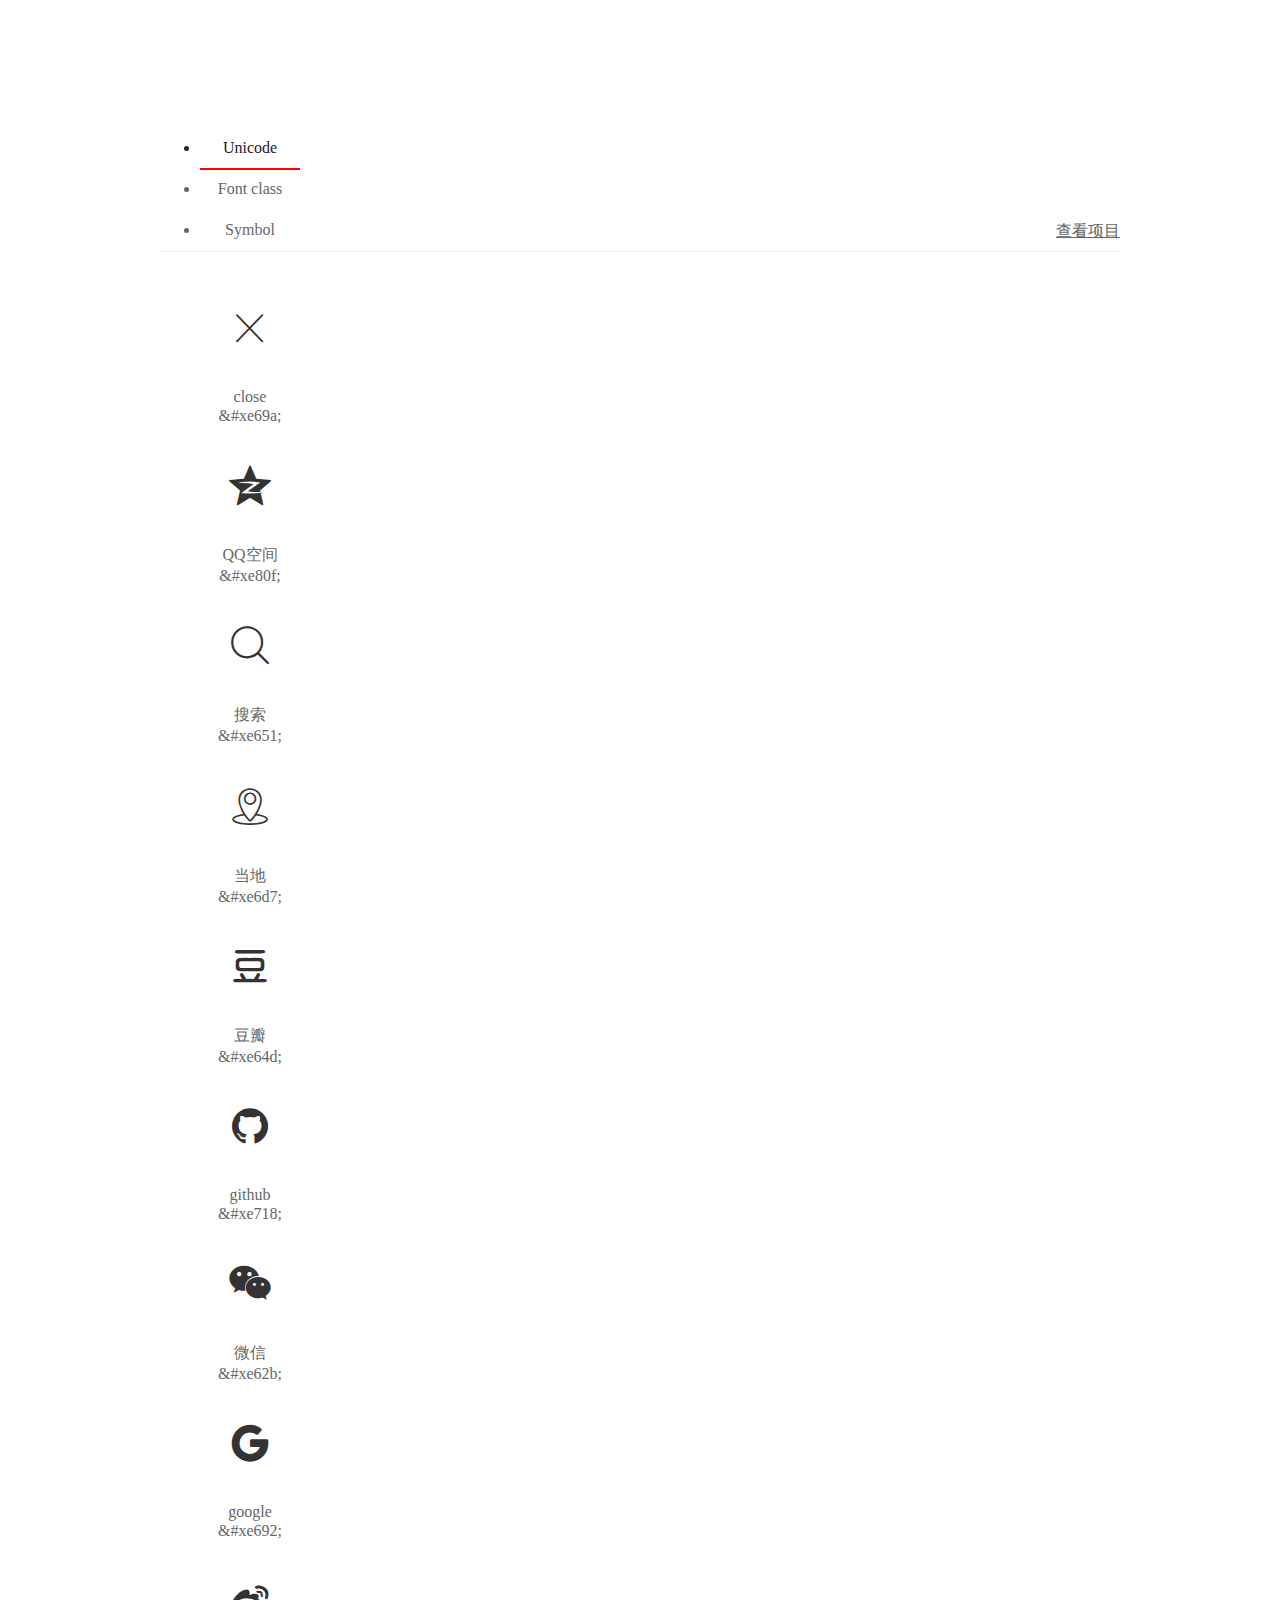
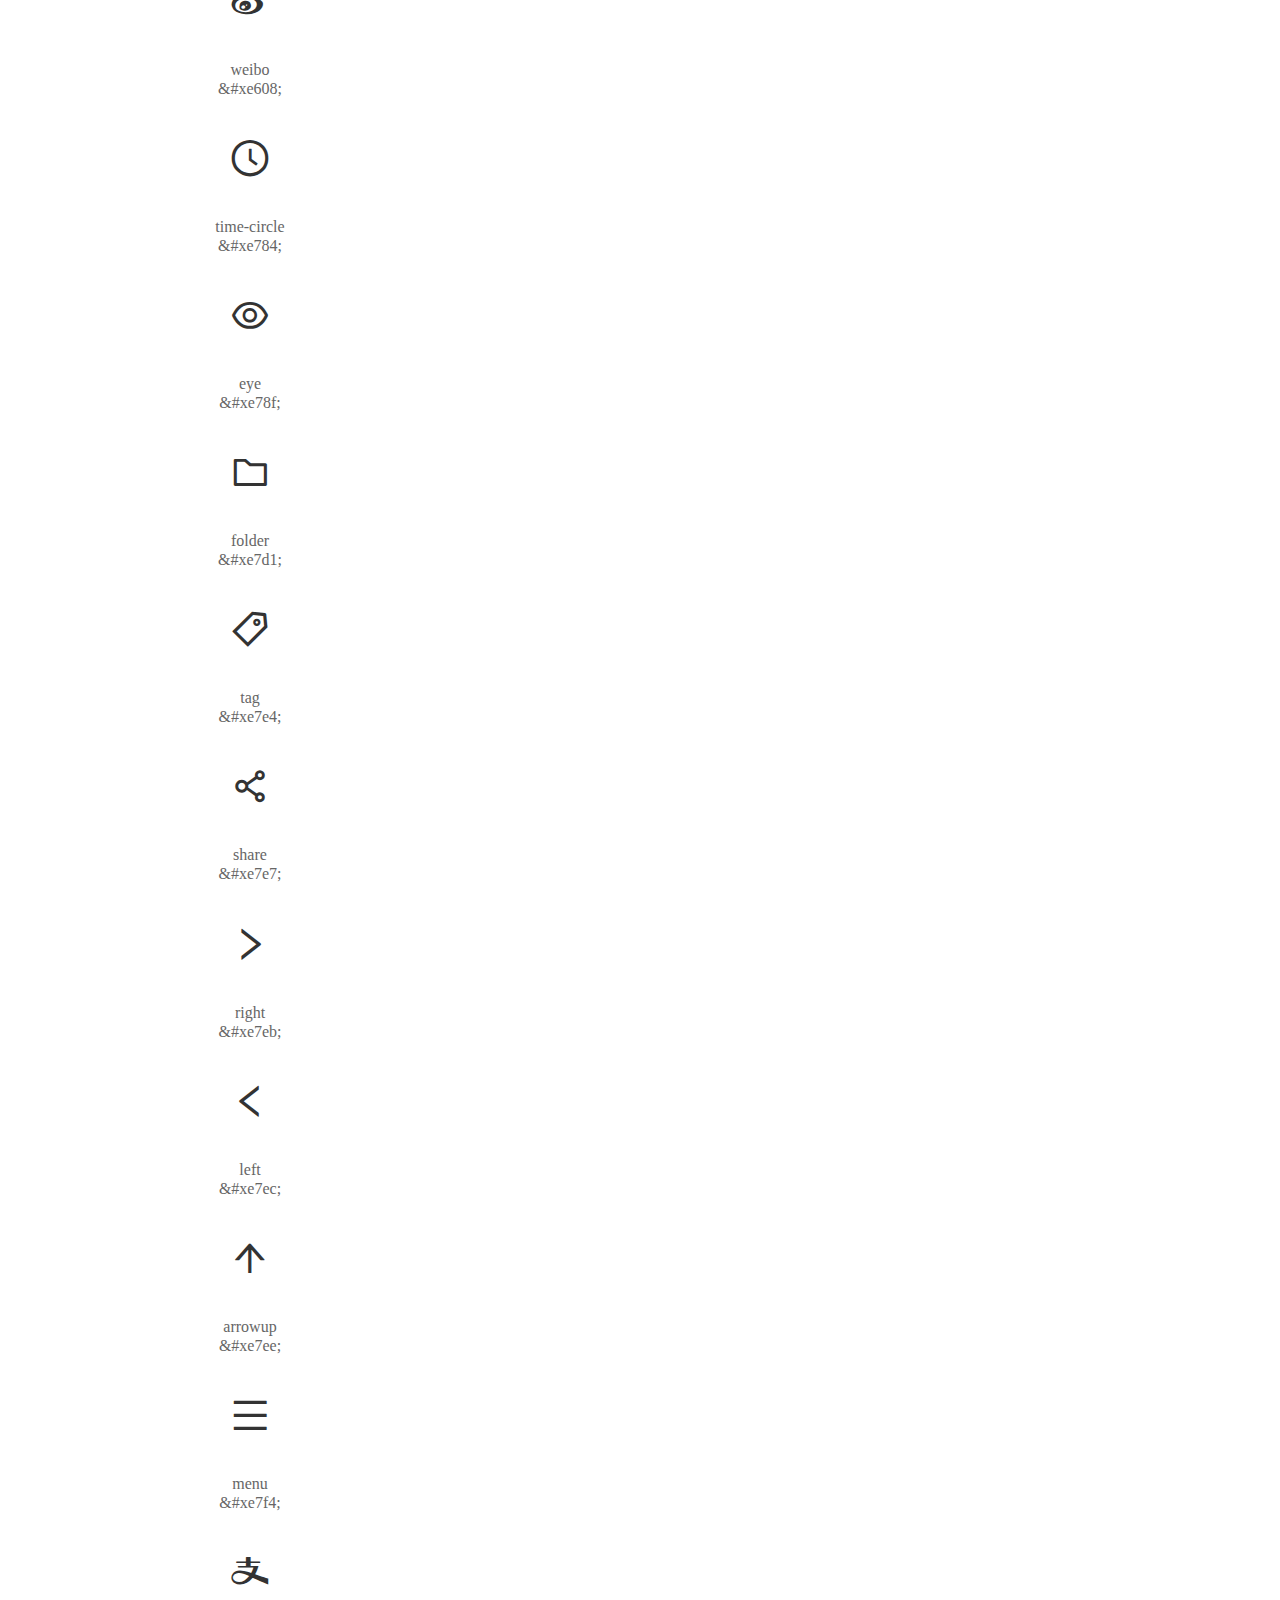
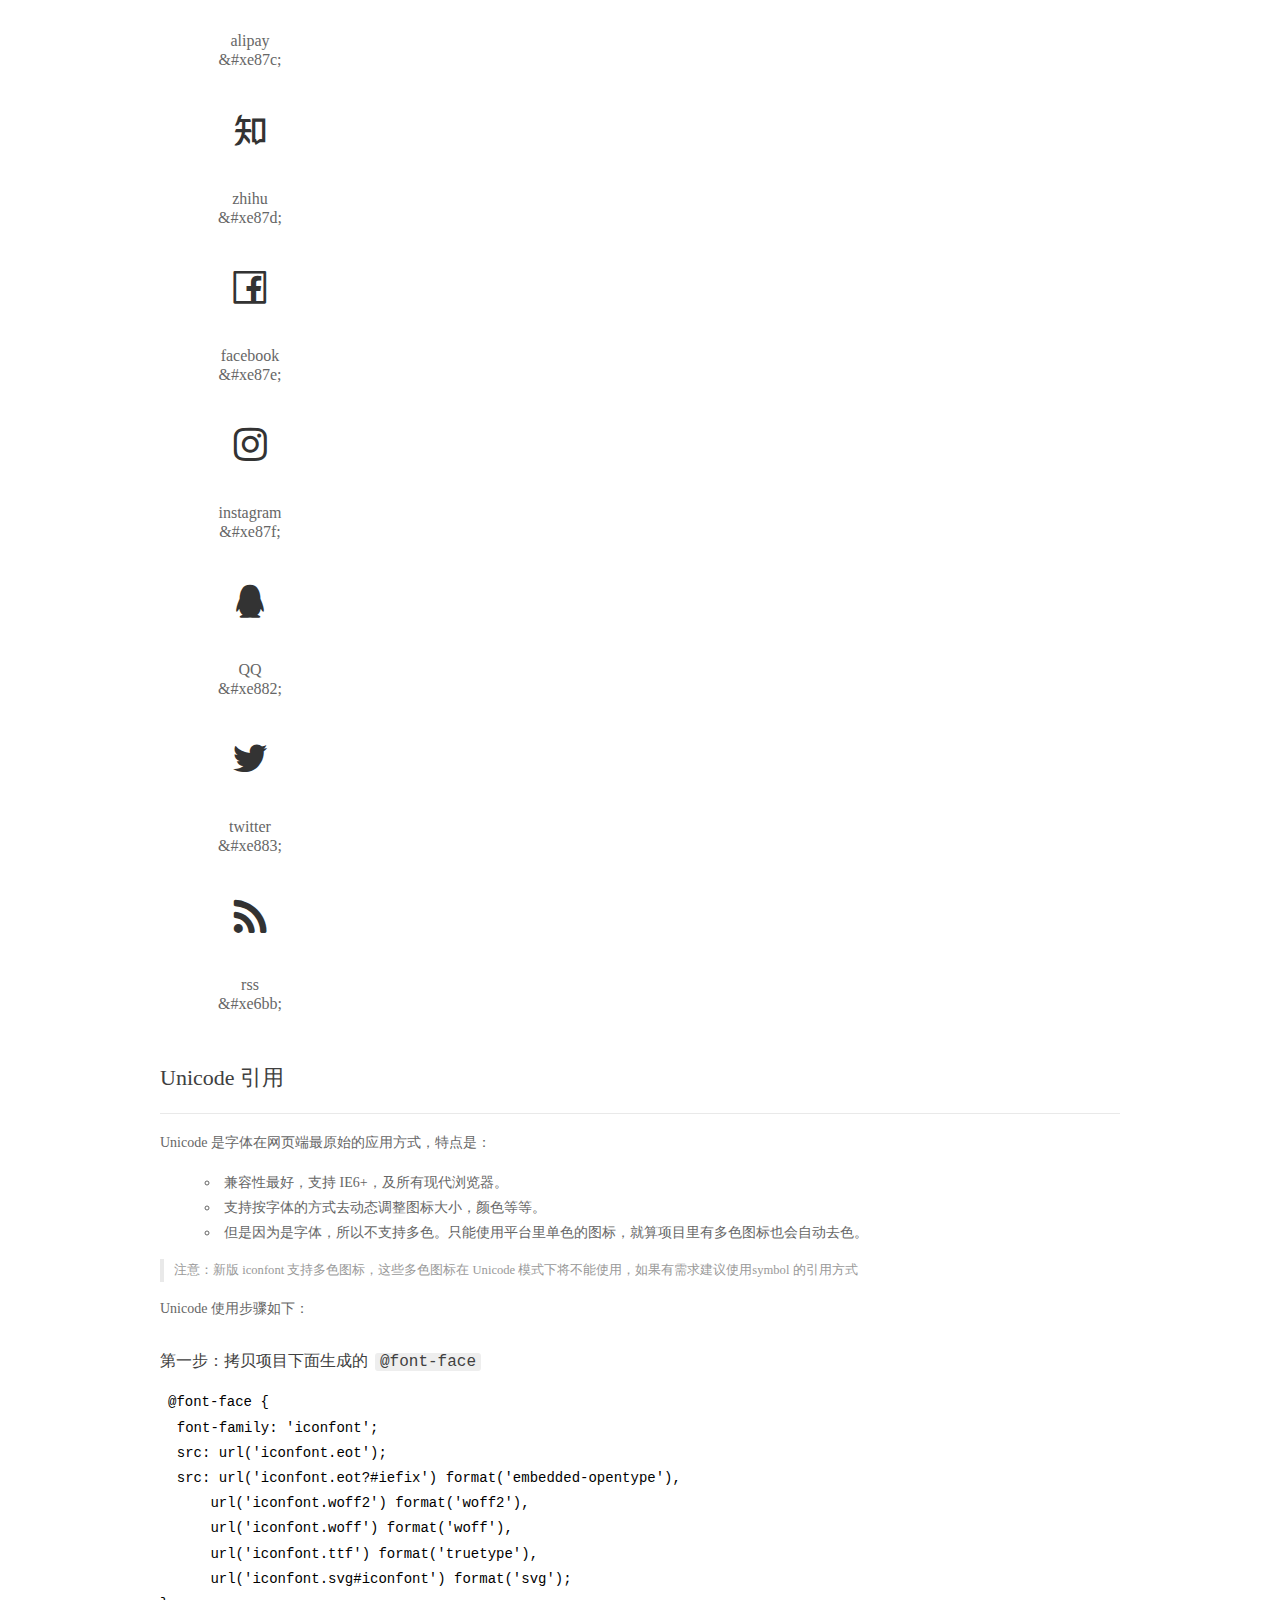
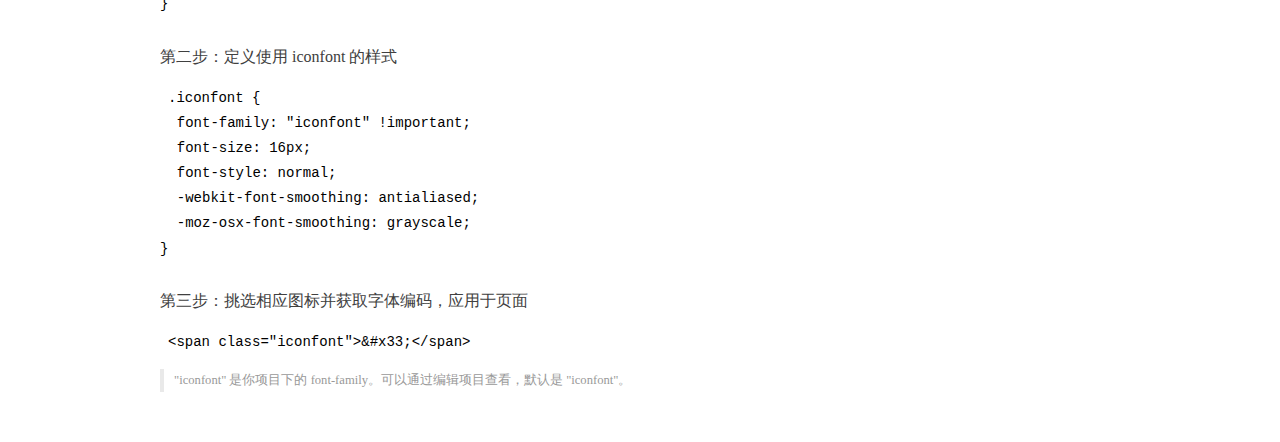
<file: style/iconfont/demo_index.html>
<!DOCTYPE html>
<html>
<head>
  <meta charset="utf-8"/>
  <title>IconFont Demo</title>
  <link rel="shortcut icon" href="https://gtms04.alicdn.com/tps/i4/TB1_oz6GVXXXXaFXpXXJDFnIXXX-64-64.ico" type="image/x-icon"/>
  <link rel="stylesheet" href="https://g.alicdn.com/thx/cube/1.3.2/cube.min.css">
  <link rel="stylesheet" href="demo.css">
  <link rel="stylesheet" href="iconfont.css">
  <script src="iconfont.js"></script>
  <!-- jQuery -->
  <script src="https://a1.alicdn.com/oss/uploads/2018/12/26/7bfddb60-08e8-11e9-9b04-53e73bb6408b.js"></script>
  <!-- 代码高亮 -->
  <script src="https://a1.alicdn.com/oss/uploads/2018/12/26/a3f714d0-08e6-11e9-8a15-ebf944d7534c.js"></script>
</head>
<body>
  <div class="main">
    <h1 class="logo"><a href="https://www.iconfont.cn/" title="iconfont 首页" target="_blank">&#xe86b;</a></h1>
    <div class="nav-tabs">
      <ul id="tabs" class="dib-box">
        <li class="dib active"><span>Unicode</span></li>
        <li class="dib"><span>Font class</span></li>
        <li class="dib"><span>Symbol</span></li>
      </ul>
      
      <a href="https://www.iconfont.cn/manage/index?manage_type=myprojects&projectId=1344304" target="_blank" class="nav-more">查看项目</a>
      
    </div>
    <div class="tab-container">
      <div class="content unicode" style="display: block;">
          <ul class="icon_lists dib-box">
          
            <li class="dib">
              <span class="icon iconfont">&#xe69a;</span>
                <div class="name">close</div>
                <div class="code-name">&amp;#xe69a;</div>
              </li>
          
            <li class="dib">
              <span class="icon iconfont">&#xe80f;</span>
                <div class="name">QQ空间</div>
                <div class="code-name">&amp;#xe80f;</div>
              </li>
          
            <li class="dib">
              <span class="icon iconfont">&#xe651;</span>
                <div class="name">搜索</div>
                <div class="code-name">&amp;#xe651;</div>
              </li>
          
            <li class="dib">
              <span class="icon iconfont">&#xe6d7;</span>
                <div class="name">当地</div>
                <div class="code-name">&amp;#xe6d7;</div>
              </li>
          
            <li class="dib">
              <span class="icon iconfont">&#xe64d;</span>
                <div class="name">豆瓣</div>
                <div class="code-name">&amp;#xe64d;</div>
              </li>
          
            <li class="dib">
              <span class="icon iconfont">&#xe718;</span>
                <div class="name">github</div>
                <div class="code-name">&amp;#xe718;</div>
              </li>
          
            <li class="dib">
              <span class="icon iconfont">&#xe62b;</span>
                <div class="name">微信</div>
                <div class="code-name">&amp;#xe62b;</div>
              </li>
          
            <li class="dib">
              <span class="icon iconfont">&#xe692;</span>
                <div class="name">google</div>
                <div class="code-name">&amp;#xe692;</div>
              </li>
          
            <li class="dib">
              <span class="icon iconfont">&#xe608;</span>
                <div class="name">weibo</div>
                <div class="code-name">&amp;#xe608;</div>
              </li>
          
            <li class="dib">
              <span class="icon iconfont">&#xe784;</span>
                <div class="name">time-circle</div>
                <div class="code-name">&amp;#xe784;</div>
              </li>
          
            <li class="dib">
              <span class="icon iconfont">&#xe78f;</span>
                <div class="name">eye</div>
                <div class="code-name">&amp;#xe78f;</div>
              </li>
          
            <li class="dib">
              <span class="icon iconfont">&#xe7d1;</span>
                <div class="name">folder</div>
                <div class="code-name">&amp;#xe7d1;</div>
              </li>
          
            <li class="dib">
              <span class="icon iconfont">&#xe7e4;</span>
                <div class="name">tag</div>
                <div class="code-name">&amp;#xe7e4;</div>
              </li>
          
            <li class="dib">
              <span class="icon iconfont">&#xe7e7;</span>
                <div class="name">share</div>
                <div class="code-name">&amp;#xe7e7;</div>
              </li>
          
            <li class="dib">
              <span class="icon iconfont">&#xe7eb;</span>
                <div class="name">right</div>
                <div class="code-name">&amp;#xe7eb;</div>
              </li>
          
            <li class="dib">
              <span class="icon iconfont">&#xe7ec;</span>
                <div class="name">left</div>
                <div class="code-name">&amp;#xe7ec;</div>
              </li>
          
            <li class="dib">
              <span class="icon iconfont">&#xe7ee;</span>
                <div class="name">arrowup</div>
                <div class="code-name">&amp;#xe7ee;</div>
              </li>
          
            <li class="dib">
              <span class="icon iconfont">&#xe7f4;</span>
                <div class="name">menu</div>
                <div class="code-name">&amp;#xe7f4;</div>
              </li>
          
            <li class="dib">
              <span class="icon iconfont">&#xe87c;</span>
                <div class="name">alipay</div>
                <div class="code-name">&amp;#xe87c;</div>
              </li>
          
            <li class="dib">
              <span class="icon iconfont">&#xe87d;</span>
                <div class="name">zhihu</div>
                <div class="code-name">&amp;#xe87d;</div>
              </li>
          
            <li class="dib">
              <span class="icon iconfont">&#xe87e;</span>
                <div class="name">facebook</div>
                <div class="code-name">&amp;#xe87e;</div>
              </li>
          
            <li class="dib">
              <span class="icon iconfont">&#xe87f;</span>
                <div class="name">instagram</div>
                <div class="code-name">&amp;#xe87f;</div>
              </li>
          
            <li class="dib">
              <span class="icon iconfont">&#xe882;</span>
                <div class="name">QQ</div>
                <div class="code-name">&amp;#xe882;</div>
              </li>
          
            <li class="dib">
              <span class="icon iconfont">&#xe883;</span>
                <div class="name">twitter</div>
                <div class="code-name">&amp;#xe883;</div>
              </li>
          
            <li class="dib">
              <span class="icon iconfont">&#xe6bb;</span>
                <div class="name">rss</div>
                <div class="code-name">&amp;#xe6bb;</div>
              </li>
          
          </ul>
          <div class="article markdown">
          <h2 id="unicode-">Unicode 引用</h2>
          <hr>

          <p>Unicode 是字体在网页端最原始的应用方式，特点是：</p>
          <ul>
            <li>兼容性最好，支持 IE6+，及所有现代浏览器。</li>
            <li>支持按字体的方式去动态调整图标大小，颜色等等。</li>
            <li>但是因为是字体，所以不支持多色。只能使用平台里单色的图标，就算项目里有多色图标也会自动去色。</li>
          </ul>
          <blockquote>
            <p>注意：新版 iconfont 支持多色图标，这些多色图标在 Unicode 模式下将不能使用，如果有需求建议使用symbol 的引用方式</p>
          </blockquote>
          <p>Unicode 使用步骤如下：</p>
          <h3 id="-font-face">第一步：拷贝项目下面生成的 <code>@font-face</code></h3>
<pre><code class="language-css"
>@font-face {
  font-family: 'iconfont';
  src: url('iconfont.eot');
  src: url('iconfont.eot?#iefix') format('embedded-opentype'),
      url('iconfont.woff2') format('woff2'),
      url('iconfont.woff') format('woff'),
      url('iconfont.ttf') format('truetype'),
      url('iconfont.svg#iconfont') format('svg');
}
</code></pre>
          <h3 id="-iconfont-">第二步：定义使用 iconfont 的样式</h3>
<pre><code class="language-css"
>.iconfont {
  font-family: "iconfont" !important;
  font-size: 16px;
  font-style: normal;
  -webkit-font-smoothing: antialiased;
  -moz-osx-font-smoothing: grayscale;
}
</code></pre>
          <h3 id="-">第三步：挑选相应图标并获取字体编码，应用于页面</h3>
<pre>
<code class="language-html"
>&lt;span class="iconfont"&gt;&amp;#x33;&lt;/span&gt;
</code></pre>
          <blockquote>
            <p>"iconfont" 是你项目下的 font-family。可以通过编辑项目查看，默认是 "iconfont"。</p>
          </blockquote>
          </div>
      </div>
      <div class="content font-class">
        <ul class="icon_lists dib-box">
          
          <li class="dib">
            <span class="icon iconfont icon-close"></span>
            <div class="name">
              close
            </div>
            <div class="code-name">.icon-close
            </div>
          </li>
          
          <li class="dib">
            <span class="icon iconfont icon-qqkongjian"></span>
            <div class="name">
              QQ空间
            </div>
            <div class="code-name">.icon-qqkongjian
            </div>
          </li>
          
          <li class="dib">
            <span class="icon iconfont icon-sousuo"></span>
            <div class="name">
              搜索
            </div>
            <div class="code-name">.icon-sousuo
            </div>
          </li>
          
          <li class="dib">
            <span class="icon iconfont icon-dangdi"></span>
            <div class="name">
              当地
            </div>
            <div class="code-name">.icon-dangdi
            </div>
          </li>
          
          <li class="dib">
            <span class="icon iconfont icon-douban"></span>
            <div class="name">
              豆瓣
            </div>
            <div class="code-name">.icon-douban
            </div>
          </li>
          
          <li class="dib">
            <span class="icon iconfont icon-github"></span>
            <div class="name">
              github
            </div>
            <div class="code-name">.icon-github
            </div>
          </li>
          
          <li class="dib">
            <span class="icon iconfont icon-weixin"></span>
            <div class="name">
              微信
            </div>
            <div class="code-name">.icon-weixin
            </div>
          </li>
          
          <li class="dib">
            <span class="icon iconfont icon-google"></span>
            <div class="name">
              google
            </div>
            <div class="code-name">.icon-google
            </div>
          </li>
          
          <li class="dib">
            <span class="icon iconfont icon-weibo"></span>
            <div class="name">
              weibo
            </div>
            <div class="code-name">.icon-weibo
            </div>
          </li>
          
          <li class="dib">
            <span class="icon iconfont icon-time-circle"></span>
            <div class="name">
              time-circle
            </div>
            <div class="code-name">.icon-time-circle
            </div>
          </li>
          
          <li class="dib">
            <span class="icon iconfont icon-eye1"></span>
            <div class="name">
              eye
            </div>
            <div class="code-name">.icon-eye1
            </div>
          </li>
          
          <li class="dib">
            <span class="icon iconfont icon-folder"></span>
            <div class="name">
              folder
            </div>
            <div class="code-name">.icon-folder
            </div>
          </li>
          
          <li class="dib">
            <span class="icon iconfont icon-tag1"></span>
            <div class="name">
              tag
            </div>
            <div class="code-name">.icon-tag1
            </div>
          </li>
          
          <li class="dib">
            <span class="icon iconfont icon-share"></span>
            <div class="name">
              share
            </div>
            <div class="code-name">.icon-share
            </div>
          </li>
          
          <li class="dib">
            <span class="icon iconfont icon-right"></span>
            <div class="name">
              right
            </div>
            <div class="code-name">.icon-right
            </div>
          </li>
          
          <li class="dib">
            <span class="icon iconfont icon-left"></span>
            <div class="name">
              left
            </div>
            <div class="code-name">.icon-left
            </div>
          </li>
          
          <li class="dib">
            <span class="icon iconfont icon-arrowup"></span>
            <div class="name">
              arrowup
            </div>
            <div class="code-name">.icon-arrowup
            </div>
          </li>
          
          <li class="dib">
            <span class="icon iconfont icon-menu"></span>
            <div class="name">
              menu
            </div>
            <div class="code-name">.icon-menu
            </div>
          </li>
          
          <li class="dib">
            <span class="icon iconfont icon-alipay"></span>
            <div class="name">
              alipay
            </div>
            <div class="code-name">.icon-alipay
            </div>
          </li>
          
          <li class="dib">
            <span class="icon iconfont icon-zhihu"></span>
            <div class="name">
              zhihu
            </div>
            <div class="code-name">.icon-zhihu
            </div>
          </li>
          
          <li class="dib">
            <span class="icon iconfont icon-facebook"></span>
            <div class="name">
              facebook
            </div>
            <div class="code-name">.icon-facebook
            </div>
          </li>
          
          <li class="dib">
            <span class="icon iconfont icon-instagram"></span>
            <div class="name">
              instagram
            </div>
            <div class="code-name">.icon-instagram
            </div>
          </li>
          
          <li class="dib">
            <span class="icon iconfont icon-QQ"></span>
            <div class="name">
              QQ
            </div>
            <div class="code-name">.icon-QQ
            </div>
          </li>
          
          <li class="dib">
            <span class="icon iconfont icon-twitter"></span>
            <div class="name">
              twitter
            </div>
            <div class="code-name">.icon-twitter
            </div>
          </li>
          
          <li class="dib">
            <span class="icon iconfont icon-rss"></span>
            <div class="name">
              rss
            </div>
            <div class="code-name">.icon-rss
            </div>
          </li>
          
        </ul>
        <div class="article markdown">
        <h2 id="font-class-">font-class 引用</h2>
        <hr>

        <p>font-class 是 Unicode 使用方式的一种变种，主要是解决 Unicode 书写不直观，语意不明确的问题。</p>
        <p>与 Unicode 使用方式相比，具有如下特点：</p>
        <ul>
          <li>兼容性良好，支持 IE8+，及所有现代浏览器。</li>
          <li>相比于 Unicode 语意明确，书写更直观。可以很容易分辨这个 icon 是什么。</li>
          <li>因为使用 class 来定义图标，所以当要替换图标时，只需要修改 class 里面的 Unicode 引用。</li>
          <li>不过因为本质上还是使用的字体，所以多色图标还是不支持的。</li>
        </ul>
        <p>使用步骤如下：</p>
        <h3 id="-fontclass-">第一步：引入项目下面生成的 fontclass 代码：</h3>
<pre><code class="language-html">&lt;link rel="stylesheet" href="./iconfont.css"&gt;
</code></pre>
        <h3 id="-">第二步：挑选相应图标并获取类名，应用于页面：</h3>
<pre><code class="language-html">&lt;span class="iconfont icon-xxx"&gt;&lt;/span&gt;
</code></pre>
        <blockquote>
          <p>"
            iconfont" 是你项目下的 font-family。可以通过编辑项目查看，默认是 "iconfont"。</p>
        </blockquote>
      </div>
      </div>
      <div class="content symbol">
          <ul class="icon_lists dib-box">
          
            <li class="dib">
                <svg class="icon svg-icon" aria-hidden="true">
                  <use xlink:href="#icon-close"></use>
                </svg>
                <div class="name">close</div>
                <div class="code-name">#icon-close</div>
            </li>
          
            <li class="dib">
                <svg class="icon svg-icon" aria-hidden="true">
                  <use xlink:href="#icon-qqkongjian"></use>
                </svg>
                <div class="name">QQ空间</div>
                <div class="code-name">#icon-qqkongjian</div>
            </li>
          
            <li class="dib">
                <svg class="icon svg-icon" aria-hidden="true">
                  <use xlink:href="#icon-sousuo"></use>
                </svg>
                <div class="name">搜索</div>
                <div class="code-name">#icon-sousuo</div>
            </li>
          
            <li class="dib">
                <svg class="icon svg-icon" aria-hidden="true">
                  <use xlink:href="#icon-dangdi"></use>
                </svg>
                <div class="name">当地</div>
                <div class="code-name">#icon-dangdi</div>
            </li>
          
            <li class="dib">
                <svg class="icon svg-icon" aria-hidden="true">
                  <use xlink:href="#icon-douban"></use>
                </svg>
                <div class="name">豆瓣</div>
                <div class="code-name">#icon-douban</div>
            </li>
          
            <li class="dib">
                <svg class="icon svg-icon" aria-hidden="true">
                  <use xlink:href="#icon-github"></use>
                </svg>
                <div class="name">github</div>
                <div class="code-name">#icon-github</div>
            </li>
          
            <li class="dib">
                <svg class="icon svg-icon" aria-hidden="true">
                  <use xlink:href="#icon-weixin"></use>
                </svg>
                <div class="name">微信</div>
                <div class="code-name">#icon-weixin</div>
            </li>
          
            <li class="dib">
                <svg class="icon svg-icon" aria-hidden="true">
                  <use xlink:href="#icon-google"></use>
                </svg>
                <div class="name">google</div>
                <div class="code-name">#icon-google</div>
            </li>
          
            <li class="dib">
                <svg class="icon svg-icon" aria-hidden="true">
                  <use xlink:href="#icon-weibo"></use>
                </svg>
                <div class="name">weibo</div>
                <div class="code-name">#icon-weibo</div>
            </li>
          
            <li class="dib">
                <svg class="icon svg-icon" aria-hidden="true">
                  <use xlink:href="#icon-time-circle"></use>
                </svg>
                <div class="name">time-circle</div>
                <div class="code-name">#icon-time-circle</div>
            </li>
          
            <li class="dib">
                <svg class="icon svg-icon" aria-hidden="true">
                  <use xlink:href="#icon-eye1"></use>
                </svg>
                <div class="name">eye</div>
                <div class="code-name">#icon-eye1</div>
            </li>
          
            <li class="dib">
                <svg class="icon svg-icon" aria-hidden="true">
                  <use xlink:href="#icon-folder"></use>
                </svg>
                <div class="name">folder</div>
                <div class="code-name">#icon-folder</div>
            </li>
          
            <li class="dib">
                <svg class="icon svg-icon" aria-hidden="true">
                  <use xlink:href="#icon-tag1"></use>
                </svg>
                <div class="name">tag</div>
                <div class="code-name">#icon-tag1</div>
            </li>
          
            <li class="dib">
                <svg class="icon svg-icon" aria-hidden="true">
                  <use xlink:href="#icon-share"></use>
                </svg>
                <div class="name">share</div>
                <div class="code-name">#icon-share</div>
            </li>
          
            <li class="dib">
                <svg class="icon svg-icon" aria-hidden="true">
                  <use xlink:href="#icon-right"></use>
                </svg>
                <div class="name">right</div>
                <div class="code-name">#icon-right</div>
            </li>
          
            <li class="dib">
                <svg class="icon svg-icon" aria-hidden="true">
                  <use xlink:href="#icon-left"></use>
                </svg>
                <div class="name">left</div>
                <div class="code-name">#icon-left</div>
            </li>
          
            <li class="dib">
                <svg class="icon svg-icon" aria-hidden="true">
                  <use xlink:href="#icon-arrowup"></use>
                </svg>
                <div class="name">arrowup</div>
                <div class="code-name">#icon-arrowup</div>
            </li>
          
            <li class="dib">
                <svg class="icon svg-icon" aria-hidden="true">
                  <use xlink:href="#icon-menu"></use>
                </svg>
                <div class="name">menu</div>
                <div class="code-name">#icon-menu</div>
            </li>
          
            <li class="dib">
                <svg class="icon svg-icon" aria-hidden="true">
                  <use xlink:href="#icon-alipay"></use>
                </svg>
                <div class="name">alipay</div>
                <div class="code-name">#icon-alipay</div>
            </li>
          
            <li class="dib">
                <svg class="icon svg-icon" aria-hidden="true">
                  <use xlink:href="#icon-zhihu"></use>
                </svg>
                <div class="name">zhihu</div>
                <div class="code-name">#icon-zhihu</div>
            </li>
          
            <li class="dib">
                <svg class="icon svg-icon" aria-hidden="true">
                  <use xlink:href="#icon-facebook"></use>
                </svg>
                <div class="name">facebook</div>
                <div class="code-name">#icon-facebook</div>
            </li>
          
            <li class="dib">
                <svg class="icon svg-icon" aria-hidden="true">
                  <use xlink:href="#icon-instagram"></use>
                </svg>
                <div class="name">instagram</div>
                <div class="code-name">#icon-instagram</div>
            </li>
          
            <li class="dib">
                <svg class="icon svg-icon" aria-hidden="true">
                  <use xlink:href="#icon-QQ"></use>
                </svg>
                <div class="name">QQ</div>
                <div class="code-name">#icon-QQ</div>
            </li>
          
            <li class="dib">
                <svg class="icon svg-icon" aria-hidden="true">
                  <use xlink:href="#icon-twitter"></use>
                </svg>
                <div class="name">twitter</div>
                <div class="code-name">#icon-twitter</div>
            </li>
          
            <li class="dib">
                <svg class="icon svg-icon" aria-hidden="true">
                  <use xlink:href="#icon-rss"></use>
                </svg>
                <div class="name">rss</div>
                <div class="code-name">#icon-rss</div>
            </li>
          
          </ul>
          <div class="article markdown">
          <h2 id="symbol-">Symbol 引用</h2>
          <hr>

          <p>这是一种全新的使用方式，应该说这才是未来的主流，也是平台目前推荐的用法。相关介绍可以参考这篇<a href="">文章</a>
            这种用法其实是做了一个 SVG 的集合，与另外两种相比具有如下特点：</p>
          <ul>
            <li>支持多色图标了，不再受单色限制。</li>
            <li>通过一些技巧，支持像字体那样，通过 <code>font-size</code>, <code>color</code> 来调整样式。</li>
            <li>兼容性较差，支持 IE9+，及现代浏览器。</li>
            <li>浏览器渲染 SVG 的性能一般，还不如 png。</li>
          </ul>
          <p>使用步骤如下：</p>
          <h3 id="-symbol-">第一步：引入项目下面生成的 symbol 代码：</h3>
<pre><code class="language-html">&lt;script src="./iconfont.js"&gt;&lt;/script&gt;
</code></pre>
          <h3 id="-css-">第二步：加入通用 CSS 代码（引入一次就行）：</h3>
<pre><code class="language-html">&lt;style&gt;
.icon {
  width: 1em;
  height: 1em;
  vertical-align: -0.15em;
  fill: currentColor;
  overflow: hidden;
}
&lt;/style&gt;
</code></pre>
          <h3 id="-">第三步：挑选相应图标并获取类名，应用于页面：</h3>
<pre><code class="language-html">&lt;svg class="icon" aria-hidden="true"&gt;
  &lt;use xlink:href="#icon-xxx"&gt;&lt;/use&gt;
&lt;/svg&gt;
</code></pre>
          </div>
      </div>

    </div>
  </div>
  <script>
  $(document).ready(function () {
      $('.tab-container .content:first').show()

      $('#tabs li').click(function (e) {
        var tabContent = $('.tab-container .content')
        var index = $(this).index()

        if ($(this).hasClass('active')) {
          return
        } else {
          $('#tabs li').removeClass('active')
          $(this).addClass('active')

          tabContent.hide().eq(index).fadeIn()
        }
      })
    })
  </script>
</body>
</html>
</file>
<file: style/iconfont/demo.css>
/* Logo 字体 */
@font-face {
  font-family: "iconfont logo";
  src: url('https://at.alicdn.com/t/font_985780_km7mi63cihi.eot?t=1545807318834');
  src: url('https://at.alicdn.com/t/font_985780_km7mi63cihi.eot?t=1545807318834#iefix') format('embedded-opentype'),
    url('https://at.alicdn.com/t/font_985780_km7mi63cihi.woff?t=1545807318834') format('woff'),
    url('https://at.alicdn.com/t/font_985780_km7mi63cihi.ttf?t=1545807318834') format('truetype'),
    url('https://at.alicdn.com/t/font_985780_km7mi63cihi.svg?t=1545807318834#iconfont') format('svg');
}

.logo {
  font-family: "iconfont logo";
  font-size: 160px;
  font-style: normal;
  -webkit-font-smoothing: antialiased;
  -moz-osx-font-smoothing: grayscale;
}

/* tabs */
.nav-tabs {
  position: relative;
}

.nav-tabs .nav-more {
  position: absolute;
  right: 0;
  bottom: 0;
  height: 42px;
  line-height: 42px;
  color: #666;
}

#tabs {
  border-bottom: 1px solid #eee;
}

#tabs li {
  cursor: pointer;
  width: 100px;
  height: 40px;
  line-height: 40px;
  text-align: center;
  font-size: 16px;
  border-bottom: 2px solid transparent;
  position: relative;
  z-index: 1;
  margin-bottom: -1px;
  color: #666;
}


#tabs .active {
  border-bottom-color: #f00;
  color: #222;
}

.tab-container .content {
  display: none;
}

/* 页面布局 */
.main {
  padding: 30px 100px;
  width: 960px;
  margin: 0 auto;
}

.main .logo {
  color: #333;
  text-align: left;
  margin-bottom: 30px;
  line-height: 1;
  height: 110px;
  margin-top: -50px;
  overflow: hidden;
  *zoom: 1;
}

.main .logo a {
  font-size: 160px;
  color: #333;
}

.helps {
  margin-top: 40px;
}

.helps pre {
  padding: 20px;
  margin: 10px 0;
  border: solid 1px #e7e1cd;
  background-color: #fffdef;
  overflow: auto;
}

.icon_lists {
  width: 100% !important;
  overflow: hidden;
  *zoom: 1;
}

.icon_lists li {
  width: 100px;
  margin-bottom: 10px;
  margin-right: 20px;
  text-align: center;
  list-style: none !important;
  cursor: default;
}

.icon_lists li .code-name {
  line-height: 1.2;
}

.icon_lists .icon {
  display: block;
  height: 100px;
  line-height: 100px;
  font-size: 42px;
  margin: 10px auto;
  color: #333;
  -webkit-transition: font-size 0.25s linear, width 0.25s linear;
  -moz-transition: font-size 0.25s linear, width 0.25s linear;
  transition: font-size 0.25s linear, width 0.25s linear;
}

.icon_lists .icon:hover {
  font-size: 100px;
}

.icon_lists .svg-icon {
  /* 通过设置 font-size 来改变图标大小 */
  width: 1em;
  /* 图标和文字相邻时，垂直对齐 */
  vertical-align: -0.15em;
  /* 通过设置 color 来改变 SVG 的颜色/fill */
  fill: currentColor;
  /* path 和 stroke 溢出 viewBox 部分在 IE 下会显示
      normalize.css 中也包含这行 */
  overflow: hidden;
}

.icon_lists li .name,
.icon_lists li .code-name {
  color: #666;
}

/* markdown 样式 */
.markdown {
  color: #666;
  font-size: 14px;
  line-height: 1.8;
}

.highlight {
  line-height: 1.5;
}

.markdown img {
  vertical-align: middle;
  max-width: 100%;
}

.markdown h1 {
  color: #404040;
  font-weight: 500;
  line-height: 40px;
  margin-bottom: 24px;
}

.markdown h2,
.markdown h3,
.markdown h4,
.markdown h5,
.markdown h6 {
  color: #404040;
  margin: 1.6em 0 0.6em 0;
  font-weight: 500;
  clear: both;
}

.markdown h1 {
  font-size: 28px;
}

.markdown h2 {
  font-size: 22px;
}

.markdown h3 {
  font-size: 16px;
}

.markdown h4 {
  font-size: 14px;
}

.markdown h5 {
  font-size: 12px;
}

.markdown h6 {
  font-size: 12px;
}

.markdown hr {
  height: 1px;
  border: 0;
  background: #e9e9e9;
  margin: 16px 0;
  clear: both;
}

.markdown p {
  margin: 1em 0;
}

.markdown>p,
.markdown>blockquote,
.markdown>.highlight,
.markdown>ol,
.markdown>ul {
  width: 80%;
}

.markdown ul>li {
  list-style: circle;
}

.markdown>ul li,
.markdown blockquote ul>li {
  margin-left: 20px;
  padding-left: 4px;
}

.markdown>ul li p,
.markdown>ol li p {
  margin: 0.6em 0;
}

.markdown ol>li {
  list-style: decimal;
}

.markdown>ol li,
.markdown blockquote ol>li {
  margin-left: 20px;
  padding-left: 4px;
}

.markdown code {
  margin: 0 3px;
  padding: 0 5px;
  background: #eee;
  border-radius: 3px;
}

.markdown strong,
.markdown b {
  font-weight: 600;
}

.markdown>table {
  border-collapse: collapse;
  border-spacing: 0px;
  empty-cells: show;
  border: 1px solid #e9e9e9;
  width: 95%;
  margin-bottom: 24px;
}

.markdown>table th {
  white-space: nowrap;
  color: #333;
  font-weight: 600;
}

.markdown>table th,
.markdown>table td {
  border: 1px solid #e9e9e9;
  padding: 8px 16px;
  text-align: left;
}

.markdown>table th {
  background: #F7F7F7;
}

.markdown blockquote {
  font-size: 90%;
  color: #999;
  border-left: 4px solid #e9e9e9;
  padding-left: 0.8em;
  margin: 1em 0;
}

.markdown blockquote p {
  margin: 0;
}

.markdown .anchor {
  opacity: 0;
  transition: opacity 0.3s ease;
  margin-left: 8px;
}

.markdown .waiting {
  color: #ccc;
}

.markdown h1:hover .anchor,
.markdown h2:hover .anchor,
.markdown h3:hover .anchor,
.markdown h4:hover .anchor,
.markdown h5:hover .anchor,
.markdown h6:hover .anchor {
  opacity: 1;
  display: inline-block;
}

.markdown>br,
.markdown>p>br {
  clear: both;
}


.hljs {
  display: block;
  background: white;
  padding: 0.5em;
  color: #333333;
  overflow-x: auto;
}

.hljs-comment,
.hljs-meta {
  color: #969896;
}

.hljs-string,
.hljs-variable,
.hljs-template-variable,
.hljs-strong,
.hljs-emphasis,
.hljs-quote {
  color: #df5000;
}

.hljs-keyword,
.hljs-selector-tag,
.hljs-type {
  color: #a71d5d;
}

.hljs-literal,
.hljs-symbol,
.hljs-bullet,
.hljs-attribute {
  color: #0086b3;
}

.hljs-section,
.hljs-name {
  color: #63a35c;
}

.hljs-tag {
  color: #333333;
}

.hljs-title,
.hljs-attr,
.hljs-selector-id,
.hljs-selector-class,
.hljs-selector-attr,
.hljs-selector-pseudo {
  color: #795da3;
}

.hljs-addition {
  color: #55a532;
  background-color: #eaffea;
}

.hljs-deletion {
  color: #bd2c00;
  background-color: #ffecec;
}

.hljs-link {
  text-decoration: underline;
}

/* 代码高亮 */
/* PrismJS 1.15.0
https://prismjs.com/download.html#themes=prism&languages=markup+css+clike+javascript */
/**
 * prism.js default theme for JavaScript, CSS and HTML
 * Based on dabblet (http://dabblet.com)
 * @author Lea Verou
 */
code[class*="language-"],
pre[class*="language-"] {
  color: black;
  background: none;
  text-shadow: 0 1px white;
  font-family: Consolas, Monaco, 'Andale Mono', 'Ubuntu Mono', monospace;
  text-align: left;
  white-space: pre;
  word-spacing: normal;
  word-break: normal;
  word-wrap: normal;
  line-height: 1.5;

  -moz-tab-size: 4;
  -o-tab-size: 4;
  tab-size: 4;

  -webkit-hyphens: none;
  -moz-hyphens: none;
  -ms-hyphens: none;
  hyphens: none;
}

pre[class*="language-"]::-moz-selection,
pre[class*="language-"] ::-moz-selection,
code[class*="language-"]::-moz-selection,
code[class*="language-"] ::-moz-selection {
  text-shadow: none;
  background: #b3d4fc;
}

pre[class*="language-"]::selection,
pre[class*="language-"] ::selection,
code[class*="language-"]::selection,
code[class*="language-"] ::selection {
  text-shadow: none;
  background: #b3d4fc;
}

@media print {

  code[class*="language-"],
  pre[class*="language-"] {
    text-shadow: none;
  }
}

/* Code blocks */
pre[class*="language-"] {
  padding: 1em;
  margin: .5em 0;
  overflow: auto;
}

:not(pre)>code[class*="language-"],
pre[class*="language-"] {
  background: #f5f2f0;
}

/* Inline code */
:not(pre)>code[class*="language-"] {
  padding: .1em;
  border-radius: .3em;
  white-space: normal;
}

.token.comment,
.token.prolog,
.token.doctype,
.token.cdata {
  color: slategray;
}

.token.punctuation {
  color: #999;
}

.namespace {
  opacity: .7;
}

.token.property,
.token.tag,
.token.boolean,
.token.number,
.token.constant,
.token.symbol,
.token.deleted {
  color: #905;
}

.token.selector,
.token.attr-name,
.token.string,
.token.char,
.token.builtin,
.token.inserted {
  color: #690;
}

.token.operator,
.token.entity,
.token.url,
.language-css .token.string,
.style .token.string {
  color: #9a6e3a;
  background: hsla(0, 0%, 100%, .5);
}

.token.atrule,
.token.attr-value,
.token.keyword {
  color: #07a;
}

.token.function,
.token.class-name {
  color: #DD4A68;
}

.token.regex,
.token.important,
.token.variable {
  color: #e90;
}

.token.important,
.token.bold {
  font-weight: bold;
}

.token.italic {
  font-style: italic;
}

.token.entity {
  cursor: help;
}
</file>
<file: style/iconfont/iconfont.css>
@font-face {font-family: "iconfont";
  src: url('iconfont.eot?t=1571153060544'); /* IE9 */
  src: url('iconfont.eot?t=1571153060544#iefix') format('embedded-opentype'), /* IE6-IE8 */
  url('[data-uri]') format('woff2'),
  url('iconfont.woff?t=1571153060544') format('woff'),
  url('iconfont.ttf?t=1571153060544') format('truetype'), /* chrome, firefox, opera, Safari, Android, iOS 4.2+ */
  url('iconfont.svg?t=1571153060544#iconfont') format('svg'); /* iOS 4.1- */
}

.iconfont {
  font-family: "iconfont" !important;
  font-size: 16px;
  font-style: normal;
  -webkit-font-smoothing: antialiased;
  -moz-osx-font-smoothing: grayscale;
}

.icon-close:before {
  content: "\e69a";
}

.icon-qqkongjian:before {
  content: "\e80f";
}

.icon-sousuo:before {
  content: "\e651";
}

.icon-dangdi:before {
  content: "\e6d7";
}

.icon-douban:before {
  content: "\e64d";
}

.icon-github:before {
  content: "\e718";
}

.icon-weixin:before {
  content: "\e62b";
}

.icon-google:before {
  content: "\e692";
}

.icon-weibo:before {
  content: "\e608";
}

.icon-time-circle:before {
  content: "\e784";
}

.icon-eye1:before {
  content: "\e78f";
}

.icon-folder:before {
  content: "\e7d1";
}

.icon-tag1:before {
  content: "\e7e4";
}

.icon-share:before {
  content: "\e7e7";
}

.icon-right:before {
  content: "\e7eb";
}

.icon-left:before {
  content: "\e7ec";
}

.icon-arrowup:before {
  content: "\e7ee";
}

.icon-menu:before {
  content: "\e7f4";
}

.icon-alipay:before {
  content: "\e87c";
}

.icon-zhihu:before {
  content: "\e87d";
}

.icon-facebook:before {
  content: "\e87e";
}

.icon-instagram:before {
  content: "\e87f";
}

.icon-QQ:before {
  content: "\e882";
}

.icon-twitter:before {
  content: "\e883";
}

.icon-rss:before {
  content: "\e6bb";
}
</file>
